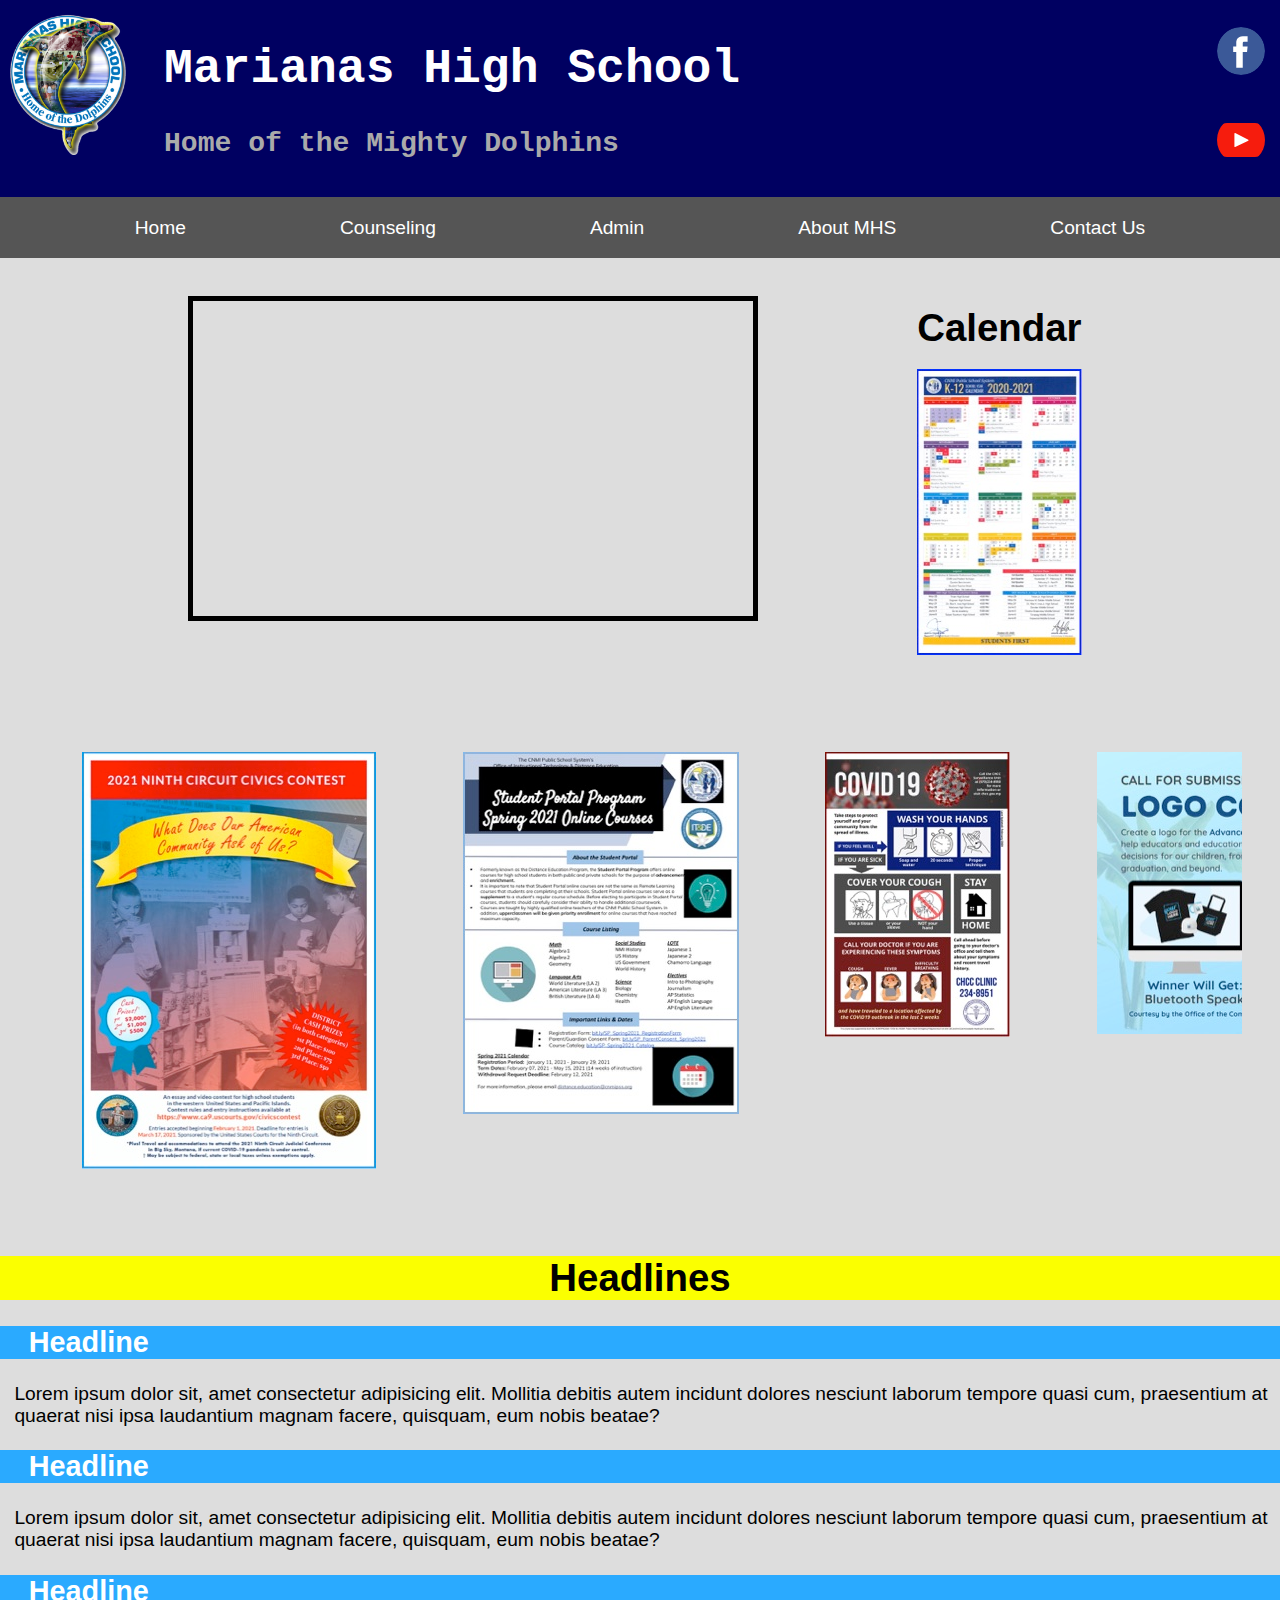
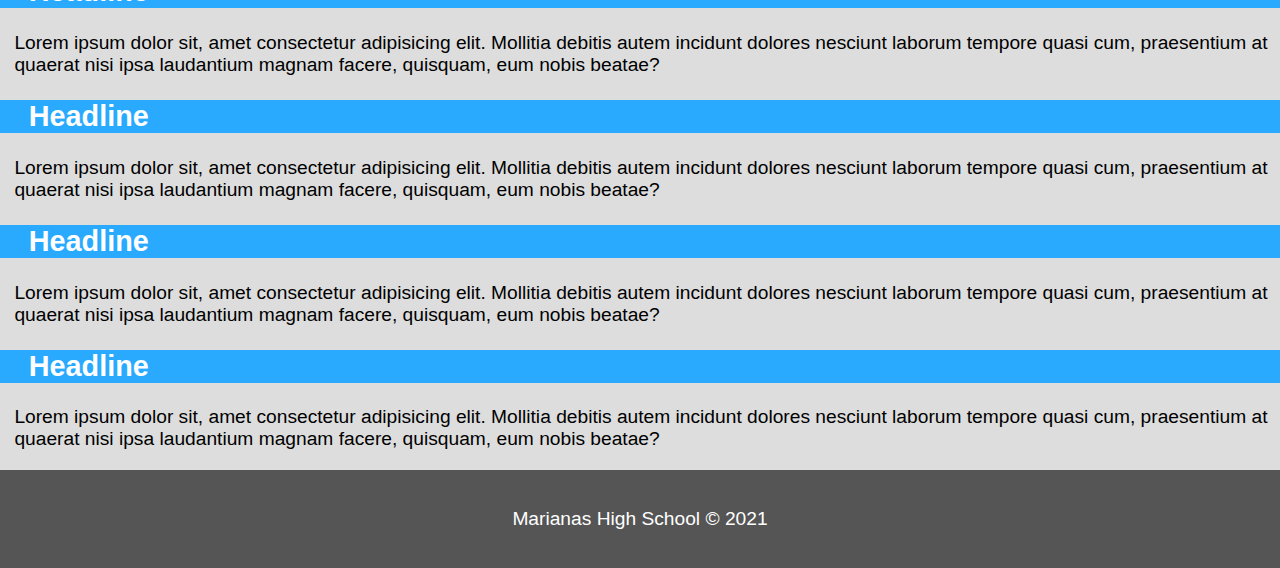
<file: index.html>
<!DOCTYPE html>
<html lang="en">
<head>
    <link rel="stylesheet" href="css/style.css">
    <link rel="stylesheet" href="css/index.css">
    <link rel="stylesheet" href="css/gallery.css">
   
    <!-- Lightbox By Lokesh Dhakar -->
    <link rel="stylesheet" href="css/lightbox.min.css">
    <script src="js/lightbox-plus-jquery.min.js"></script>
   <!-- Lightbox -->
   
   <meta charset="UTF-8">
    <meta name="viewport" content="width=device-width, initial-scale=1.0">
    <link rel="shortcut icon" href="img/ico/icon.ico">
    <title>Marianas High School</title>
    
</head>
<body>
<!-- Template Heading Start -->
    <!-- mainHeader  -->
    <header>
        <div class="logo">
            <img src="img/logo.png" alt="logo.png">
        </div>

        <div class="mainheader">
            <h1>Marianas High School</h1>
            <h3>Home of the Mighty Dolphins</h3>
        </div>
        
        <div class="social">
            <a class="fb" href="#"><img src="img/social/fb.svg" alt="fb.jpg"></a>
            <a class="yt" href="#"><img src="img/social/yt.svg" alt="yt.png"></a>
        </div>
    </header>
     
    <!-- Nav -->
     <nav id="navbar">
        <a href="index.html">Home</a>
        <a href="counsel.html">Counseling</a>
        <a href="admin.html">Admin</a>
        <a href="aboutus.html">About MHS</a>
        <a href="contactus.html">Contact Us</a>
    </nav>
    <!-- Template Heading End -->
  
    <!-- Main Section -->
    <section class="mainsection">
        <iframe width="560" height="315" src="https://www.youtube.com/embed/Z9NQatne0xg" frameborder="0" allow="accelerometer; autoplay; clipboard-write; encrypted-media; gyroscope; picture-in-picture" allowfullscreen></iframe>
      <!-- Calendar -->
        <div class="calendar">
            <h1>Calendar</h1>
            <a href="External_Files/calender/sycal.jpg" data-lightbox="cal"><img src="External_Files/calender/sycal.jpg" alt="sycal"></a>
        </div>
    </section>

    <!-- Posters -->
    <section  id="gallery" class="posters">
        <!-- <a href="" data-lightbox="poster"> <img src="img/External_Files/flyers/" alt="[0]"></a> -->
        <a href="External_Files/flyers/2021_Civics_Contest_NMI_Flyer.jpg" data-lightbox="poster"><img src="External_Files/flyers/2021_Civics_Contest_NMI_Flyer.jpg" alt="[0]"></a>
        <a href="External_Files/flyers/CNMI PSS Spring 2021 Student Portal Registration Flyer .jpg" data-lightbox="poster"><img src="External_Files/flyers/CNMI PSS Spring 2021 Student Portal Registration Flyer .jpg" alt="[1]"></a>
        <a href="External_Files/flyers/Covid-19.JPG" data-lightbox="poster"><img src="External_Files/flyers/Covid-19.JPG" alt="[2]"></a>
        <a href="External_Files/flyers/Logo Competition 1.jpg" data-lightbox="poster"><img src="External_Files/flyers/Logo Competition 1.jpg" alt="[3]"></a>
        <a href="External_Files/flyers/MHS Cheer Tryouts.jpg" data-lightbox="poster"><img src="External_Files/flyers/MHS Cheer Tryouts.jpg" alt="[4]"></a>
        <!-- <img src="External_Files/" alt="[5]">
        <img src="External_Files" alt="[6]">
        <img src="External_Files" alt="[7]">
        <img src="External_Files" alt="[8]">
        <img src="External_Files" alt="[9]"> -->
    </section>
    <!-- Posters -->

    <!-- Headlines -->
    <section class="headlines">
        <h1>Headlines</h1>
        <ul>
            <li class="headline[1]">
                <h2>Headline</h2>
                <p>Lorem ipsum dolor sit, amet consectetur adipisicing elit. Mollitia debitis autem incidunt dolores nesciunt laborum tempore quasi cum, praesentium at quaerat nisi ipsa laudantium magnam facere, quisquam, eum nobis beatae?</p>
            </li>
            
            <li class="headline[2]">
                <h2>Headline</h2>
                <p>Lorem ipsum dolor sit, amet consectetur adipisicing elit. Mollitia debitis autem incidunt dolores nesciunt laborum tempore quasi cum, praesentium at quaerat nisi ipsa laudantium magnam facere, quisquam, eum nobis beatae?</p>
            </li>

            <li class="headline[3]">
                <h2>Headline</h2>
                <p>Lorem ipsum dolor sit, amet consectetur adipisicing elit. Mollitia debitis autem incidunt dolores nesciunt laborum tempore quasi cum, praesentium at quaerat nisi ipsa laudantium magnam facere, quisquam, eum nobis beatae?</p>
            </li>

            <li class="headline[4]">
                <h2>Headline</h2>
                <p>Lorem ipsum dolor sit, amet consectetur adipisicing elit. Mollitia debitis autem incidunt dolores nesciunt laborum tempore quasi cum, praesentium at quaerat nisi ipsa laudantium magnam facere, quisquam, eum nobis beatae?</p>
            </li>

            <li class="headline[5]">
                <h2>Headline</h2>
                <p>Lorem ipsum dolor sit, amet consectetur adipisicing elit. Mollitia debitis autem incidunt dolores nesciunt laborum tempore quasi cum, praesentium at quaerat nisi ipsa laudantium magnam facere, quisquam, eum nobis beatae?</p>
            </li>

            <li class="headline[6]">
                <h2>Headline</h2>
                <p>Lorem ipsum dolor sit, amet consectetur adipisicing elit. Mollitia debitis autem incidunt dolores nesciunt laborum tempore quasi cum, praesentium at quaerat nisi ipsa laudantium magnam facere, quisquam, eum nobis beatae?</p>
            </li>
        </ul>
    </section>
<!-- Footer -->
    <footer>
        <p> Marianas High School &copy; 2021</p>
    </footer>
<!-- Template Footer End -->


</body>
</html>
</file>
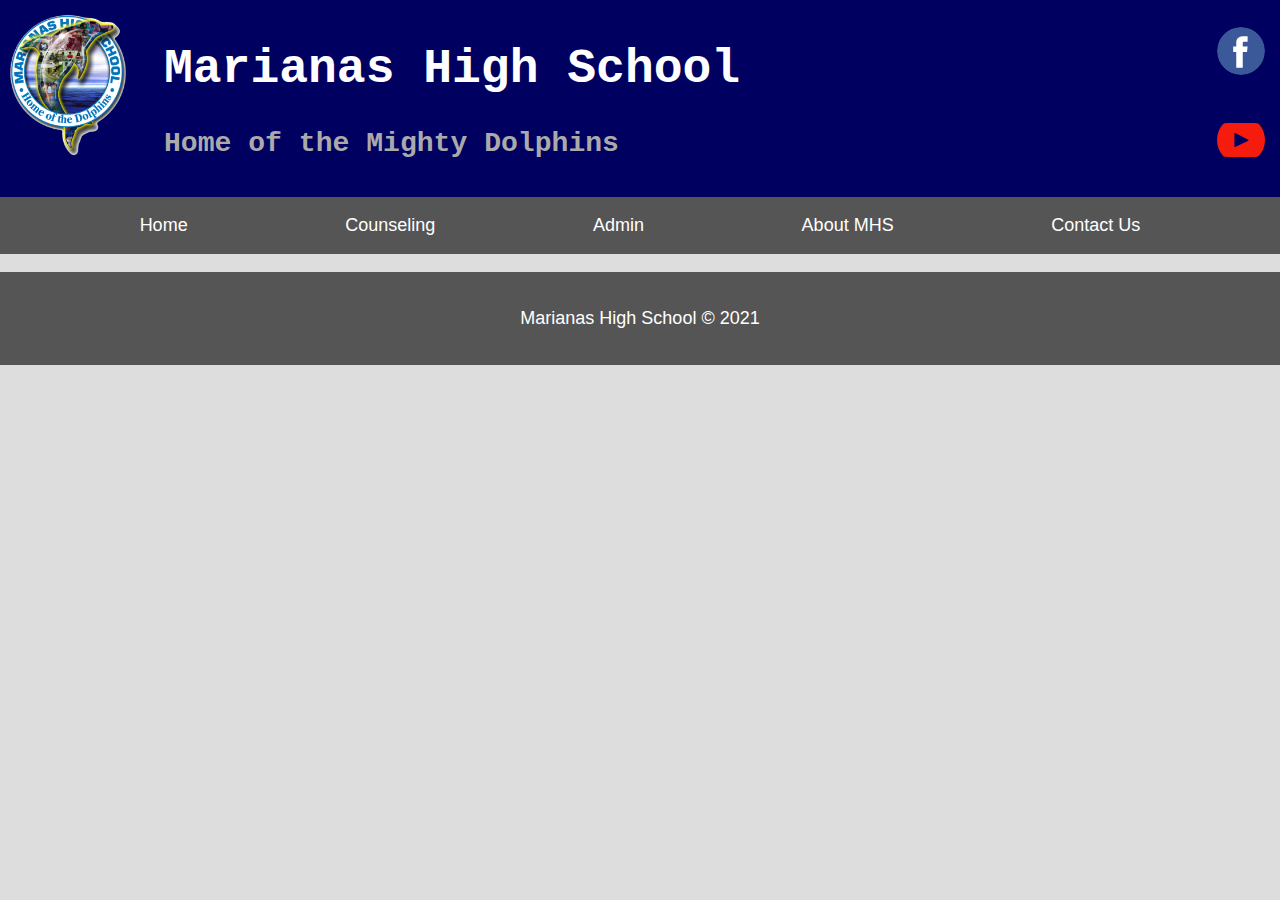
<file: _template_/index.html>
<!DOCTYPE html>
<html lang="en">
<head>
    <meta charset="UTF-8">
    <meta name="viewport" content="width=device-width, initial-scale=1.0">
    <link rel="shortcut icon" href="img/ico/icon.ico">
    <link rel="stylesheet" href="css/style.css">
    <title>Marianas High School</title>
    
</head>
<body>
<!-- Template Start -->
    <!-- mainHeader  -->
    <header>
        <div class="logo">
            <img src="img/logo.png" alt="logo.png">
        </div>

        <div class="mainheader">
            <h1>Marianas High School</h1>
            <h3>Home of the Mighty Dolphins</h3>
        </div>
        
        <div class="social">
            <a class="fb" href="#"><img src="img/social/fb.svg" alt="fb.jpg"></a>
            <a class="yt" href="#"><img src="img/social/yt.svg" alt="yt.png"></a>
        </div>
    </header>
     
    <!-- Nav -->
     <nav id="navbar">
        <a href="#">Home</a>
        <a href="#">Counseling</a>
        <a href="#">Admin</a>
        <a href="#">About MHS</a>
        <a href="#">Contact Us</a>
    </nav>

    <!-- Footer -->
    <footer>
        <p> Marianas High School &copy; 2021</p>
    </footer>
<!-- Template End -->
</body>
</html>
</file>
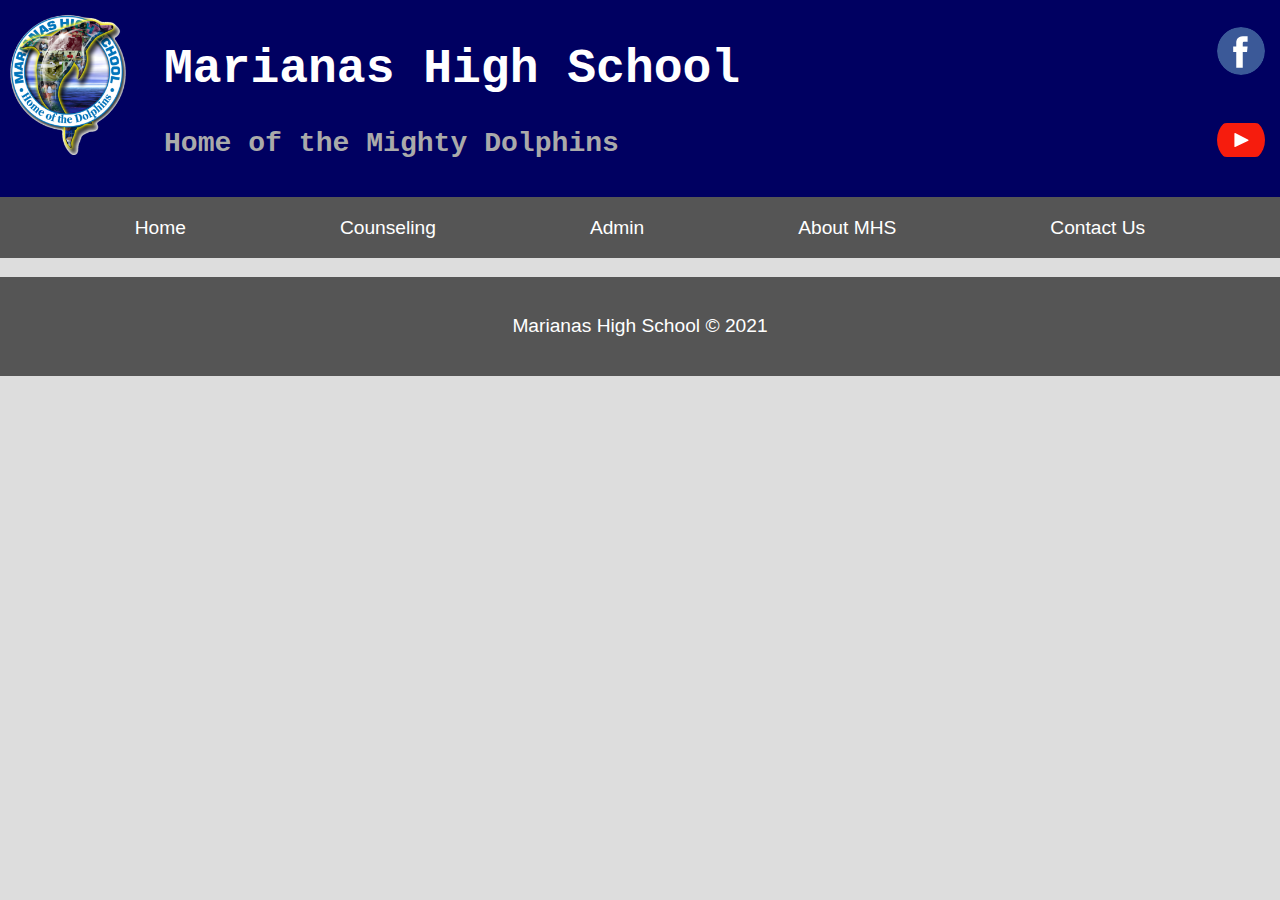
<file: aboutus.html>
<!DOCTYPE html>
<html lang="en">
<head>
    <meta charset="UTF-8">
    <meta name="viewport" content="width=device-width, initial-scale=1.0">
    <link rel="shortcut icon" href="img/ico/icon.ico">
    <link rel="stylesheet" href="css/style.css">
    <title>Marianas High School</title>
    
</head>
<body>
<!-- Template Heading Start -->
    <!-- mainHeader  -->
    <header>
        <div class="logo">
            <img src="img/logo.png" alt="logo.png">
        </div>

        <div class="mainheader">
            <h1>Marianas High School</h1>
            <h3>Home of the Mighty Dolphins</h3>
        </div>
        
        <div class="social">
            <a class="fb" href="#"><img src="img/social/fb.svg" alt="fb.jpg"></a>
            <a class="yt" href="#"><img src="img/social/yt.svg" alt="yt.png"></a>
        </div>
    </header>
     
    <!-- Nav -->
     <nav id="navbar">
        <a href="index.html">Home</a>
        <a href="counsel.html">Counseling</a>
        <a href="admin.html">Admin</a>
        <a href="aboutus.html">About MHS</a>
        <a href="contactus.html">Contact Us</a>
    </nav>
<!-- Template Heading End -->

    

    <!-- Footer -->
    <footer>
        <p> Marianas High School &copy; 2021</p>
    </footer>

</body>
</html>
</file>
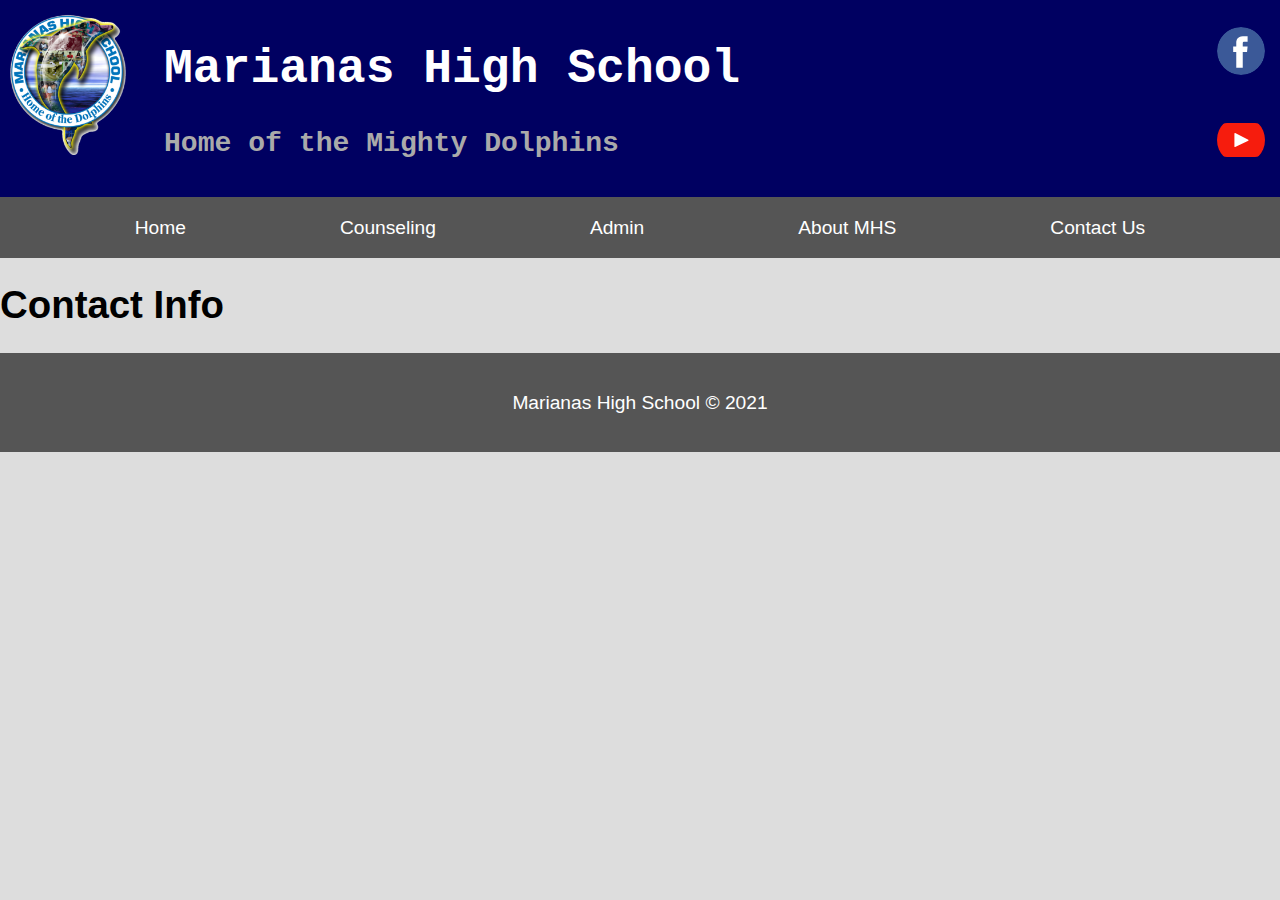
<file: contactus.html>
<!DOCTYPE html>
<html lang="en">
<head>
    <meta charset="UTF-8">
    <meta name="viewport" content="width=device-width, initial-scale=1.0">
    <link rel="shortcut icon" href="img/ico/icon.ico">
    <link rel="stylesheet" href="css/style.css">
    <title>Marianas High School</title>
    
</head>
<body>
<!-- Template Heading Start -->
    <!-- mainHeader  -->
    <header>
        <div class="logo">
            <img src="img/logo.png" alt="logo.png">
        </div>

        <div class="mainheader">
            <h1>Marianas High School</h1>
            <h3>Home of the Mighty Dolphins</h3>
        </div>
        
        <div class="social">
            <a class="fb" href="#"><img src="img/social/fb.svg" alt="fb.jpg"></a>
            <a class="yt" href="#"><img src="img/social/yt.svg" alt="yt.png"></a>
        </div>
    </header>
     
    <!-- Nav -->
     <nav id="navbar">
        <a href="index.html">Home</a>
        <a href="counsel.html">Counseling</a>
        <a href="admin.html">Admin</a>
        <a href="aboutus.html">About MHS</a>
        <a href="contactus.html">Contact Us</a>
    </nav>
<!-- Template Heading End -->

    <section class="title">
       <h1>Contact Info</h1>
    </section>

    <!-- Footer -->
    <footer>
        <p> Marianas High School &copy; 2021</p>
    </footer>

</body>
</html>
</file>
<file: css/style.css>
/* Template Start */
/* Master Properties */
html{
    font-size: 1.2rem;
    font-family: Arial, Helvetica, sans-serif;
}

body{
    width: 100%;
    background: #ddd;
    margin:0;
    padding:0;
}
.container{
    width: 100%;
    margin: auto;
}
/* mainHeader */
header{
    background:#000061;
    color: #fff;
    font-size: 24px;
    vertical-align: middle;
    overflow: scroll;
}

header h3{
    color: #aaaaaa;
}
.logo img{
    flex: 1;
    width: 5em;
    height: auto;
    margin: 10px;
    justify-self: center;
}

.mainheader{
    flex: 2;
    font-family: 'Courier New', Courier, monospace;
    margin: 10px 0px 10px 1em;
}

.social{
    grid-template-columns: 50%;
    align-items: center;
    padding: 0px;
    margin: 5em;
}

.social img{
    width: 2em;
    height: auto;
}
.fb img, .yt img{
    padding: 5px;
    border-radius: 100%;
    transition-property: width, height;
    transition-duration: 1s;
}

/* Navbar */
    #navbar{
        background-color: #555;
        justify-content: space-evenly;
    }

    #navbar  a{
        margin: 0px;
        padding: 1em;
        text-decoration: none;
        color: #fff;
        transition-property: all;
        transition-duration: 1s;
    }

    #navbar a:hover{
        color: #eee;
        height: fit-content;
        border: 3px #333 solid;
        border-top: 0px;
        border-bottom: 0px;
        background-color: #383838;
    }


    footer{
        background-color: #555;
        color: #fff;
        padding: 1em;
        text-align: center;
        margin-top: 1em;
    }

/* Small Devices */
@media(max-width: 720px){
    /* Header */
    header{
        text-align: center;
        align-content: center;
        height: 100vh;
    }

    .logo{
        display: grid;
        justify-content: center;    
    }

    .logo img{
        width: 7em;
    }
    .mainheader{
        text-align: center;
    }

    .social{
        overflow: hidden;
        display: flex;
        justify-content: center;
        margin: .5em 0px;
        padding: 0;
        
    }
    .social img{
        width: 64px;
        height: 64px;
       margin: 0px 10px;
    }

    /* Navbar */
    #navbar{
        display: grid;
        text-align: center;
    }

}


/* Larger Devices */
@media(min-width: 721px){
    /* Header */
    .logo img{
        transition-property: width, height;
        transition-duration: 1s;
    }
    .logo img:hover{
        width: 5.75em;
        height: auto;
    }

    header{
        display: flex;
    }

    .social{
        display: grid;
        margin: 10px;
    }

    .fb img:hover, .yt img:hover{
        width: 3em;
        height: auto;
    }

    /* Navbar */
    #navbar{
        display: flex;
    }

    #navbar a:hover{
        color: #eee;
        height: auto;
        border: 5px #333 solid;
        border-top: 0px;
        border-bottom: 0px;
        background-color: #383838;
    }
}

/* Template End */
</file>
<file: css/index.css>
/* mainsection */
.mainsection {
    margin: 2em;
    justify-content: space-evenly;
}

.mainsection iframe{
    border: #000 5px solid;
}

/* Calendar */
.calendar h1{
    margin: 0;
}

/* Posters */
#gallery{
    display: flex;
    overflow: scroll;
    margin: 2em;

}

/* Headlines */
.headlines h1{
    width: 100%;
    background-color: #fbff00;
    text-align: center;
}

.headlines ul{
    list-style: none;
    padding: 0;
}

.headlines ul h2{
    background-color: #2aaaff;
    color: rgb(255, 255, 255);
    padding-left: 1em;
}

.headlines p{
    padding-left: .75em;
}



/* Small Devices */
@media(max-width: 720px){
    /* Main Section */
    .mainsection{
        display: grid;
        align-content:center;
        font-size: 1em;
        
    }

    .mainsection iframe{
        width: 100%;
        height: auto;
        text-align: center;
    }

    .calendar{
        text-align: center;
        display: grid;
        justify-content: center;
    }

    #gallery{
        margin: 5px;
    }
}

/* Large Devices */
@media(min-width: 721px){
    .mainsection{
        display: flex;
    }

    /* Calender */
    .calendar{
        margin: 10px;
    }

    .calendar img{
        margin-top: 1em;
        /* grid-template-columns: repeat(3, 1fr); */
        transition: 1s;
    }

    .calendar img:hover{
        filter: grayscale(100%);    
        transform: scale(1.1);
    }
}
</file>
<file: css/gallery.css>
/* @media(max-width: 720px){
    #gallery{
        -ms-grid-column-align: center;
    }
} */

/* @media(min-width: 721px){ */
    /* Posters */
    /* #gallery{
        display: grid;
        grid-template-columns: repeat(3, auto);
        justify-content: center;
    } */

    #gallery img{
        margin: 2em;
        transition: 1s;
        padding: 5px;
        animation-fill-mode: forwards;
    }

    #gallery img:hover{
        /* filter: grayscale(100%); */
        transform:scale(1.1);
        border: #fffb00 10px solid;
    }
}
</file>
<file: _template_/css/style.css>
/* Template Start */
/* Master Properties */
html{
    font-size:18px;
    font-family: Arial, Helvetica, sans-serif;
}

body{
    width: 100%;
    background: #ddd;
    margin:0;
    padding:0;
}

/* mainHeader */
header{
    background:#000061;
    color: #fff;
    font-size: 24px;
    vertical-align: middle;
}

header h3{
    color: #aaaaaa;
}
.logo img{
    flex: 1;
    width: 5em;
    height: auto;
    margin: 10px;
    justify-self: center;
}

.mainheader{
    flex: 2;
    font-family: 'Courier New', Courier, monospace;
    margin: 10px 0px 10px 1em;
}

.social{
    grid-template-columns: 50%;
    align-items: center;
    padding: 0px;
    margin: 5em;
}

.social img{
    width: 48px;
    height: 48px;
}
.fb img, .yt img{
    padding: 5px;
    border-radius: 100%;
    transition-property: width, height;
    transition-duration: 1s;
}

/* Navbar */
    #navbar{
        background-color: #555;
        justify-content: space-evenly;
    }

    #navbar  a{
        margin: 0px;
        padding: 1em;
        text-decoration: none;
        color: #fff;
        transition-property: all;
        transition-duration: 1s;
    }

    #navbar a:hover{
        color: #eee;
        height: fit-content;
        border: 3px #333 solid;
        border-top: 0px;
        border-bottom: 0px;
        background-color: #383838;
    }


    footer{
        background-color: #555;
        color: #fff;
        padding: 1em;
        text-align: center;
        margin-top: 1em;
    }

/* Small Devices */
@media(max-width: 767px){
    /* Header */
    header{
        text-align: center;
        align-content: center;
        height: 100vh;
    }

    .logo{
        display: grid;
        justify-content: center;    
    }

    .logo img{
        width: 7em;
    }
    .mainheader{
        text-align: center;
    }

    .social{
        display: flex;
        justify-content: center;
        margin: 10em 0px;
        
    }
    .social img{
        width: 64px;
        height: 64px;
       margin: 0px 10px;
    }

    /* Navbar */
    #navbar{
        display: grid;
        text-align: center;
    }
}


/* Larger Devices */
@media(min-width: 768px){
    /* Header */
    .logo img{
        transition-property: width, height;
        transition-duration: 1s;
    }
    .logo img:hover{
        width: 5.75em;
        height: auto;
    }

    header{
        display: flex;
    }

    .social{
        display: grid;
        margin: 10px;
    }

    .fb img:hover, .yt img:hover{
        width: 64px;
        height: 64px;
    }

    /* Navbar */
    #navbar{
        display: flex;
    }

    #navbar a:hover{
        color: #eee;
        height: fit-content;
        border: 5px #333 solid;
        border-top: 0px;
        border-bottom: 0px;
        background-color: #383838;
    }
}

/* Template End */
</file>
